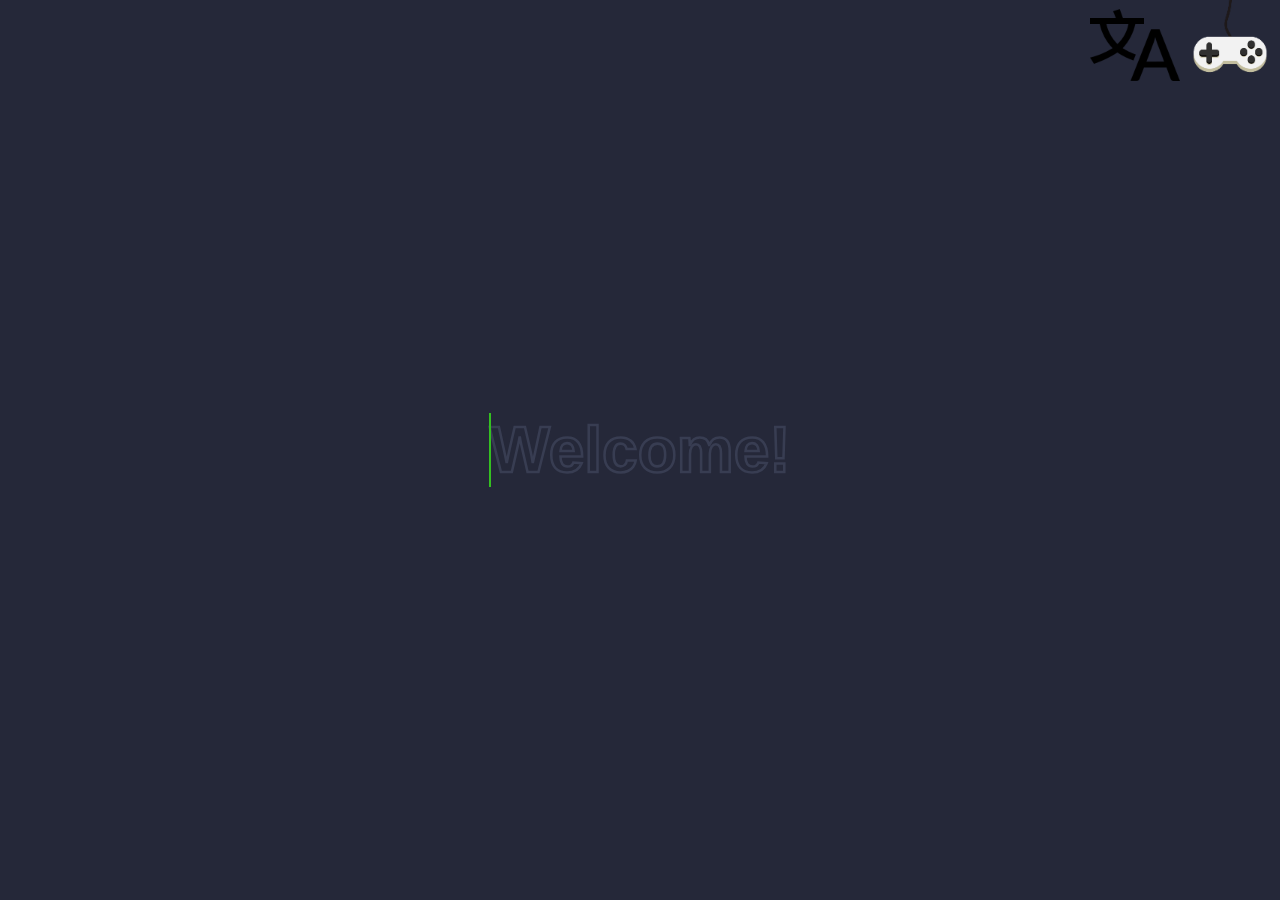
<file: index.html>
<!doctype html>
<html lang="en">
    
    <head>
        <link rel="stylesheet" href="style.css">
        <title>About Me</title>
        

    </head>
    
    <body>

        <h2 data-text="Welcome!">Welcome!</h2>

       
        <a class="posi" href="games.html"> <img src="WPVG_icon_2016_-_No_background.png" alt="GAMES" width="100" height="100"> </a>

        <a class="posi2" href="lang.html"> <img src="120px-OOjs_UI_icon_language-ltr.svg.png" alt="LANGUAGES" width="90" height="90"> </a>
       

    </body>

</html>
</file>
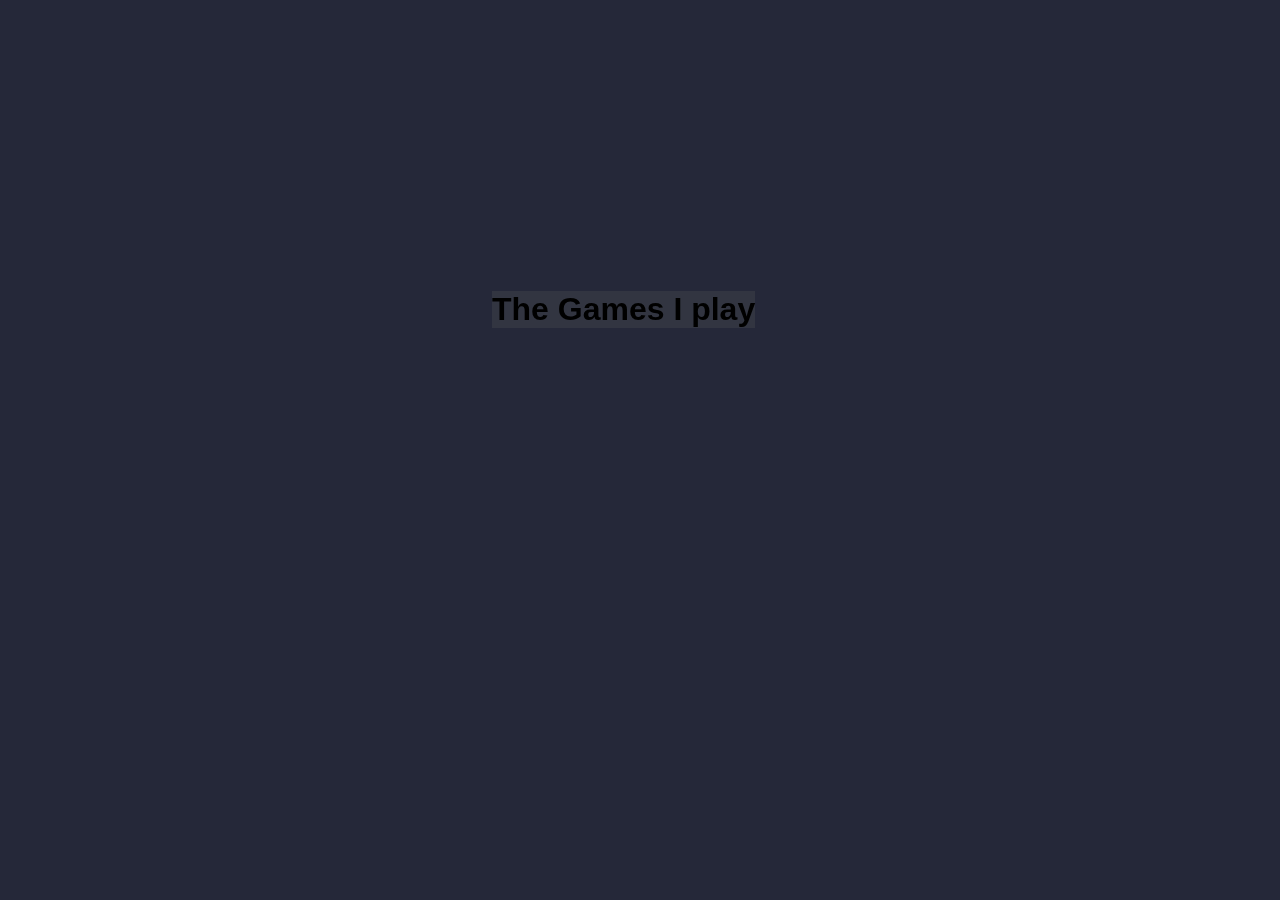
<file: games.html>
<!DOCTYPE html>

<html lang="eng">

    <head>
        <link rel="stylesheet" href="style2.css">
    </head>

    <body style="background-color: #252839;">

        <h1 class="posilang">The Games I play</h1>

    </body>


</html>
</file>
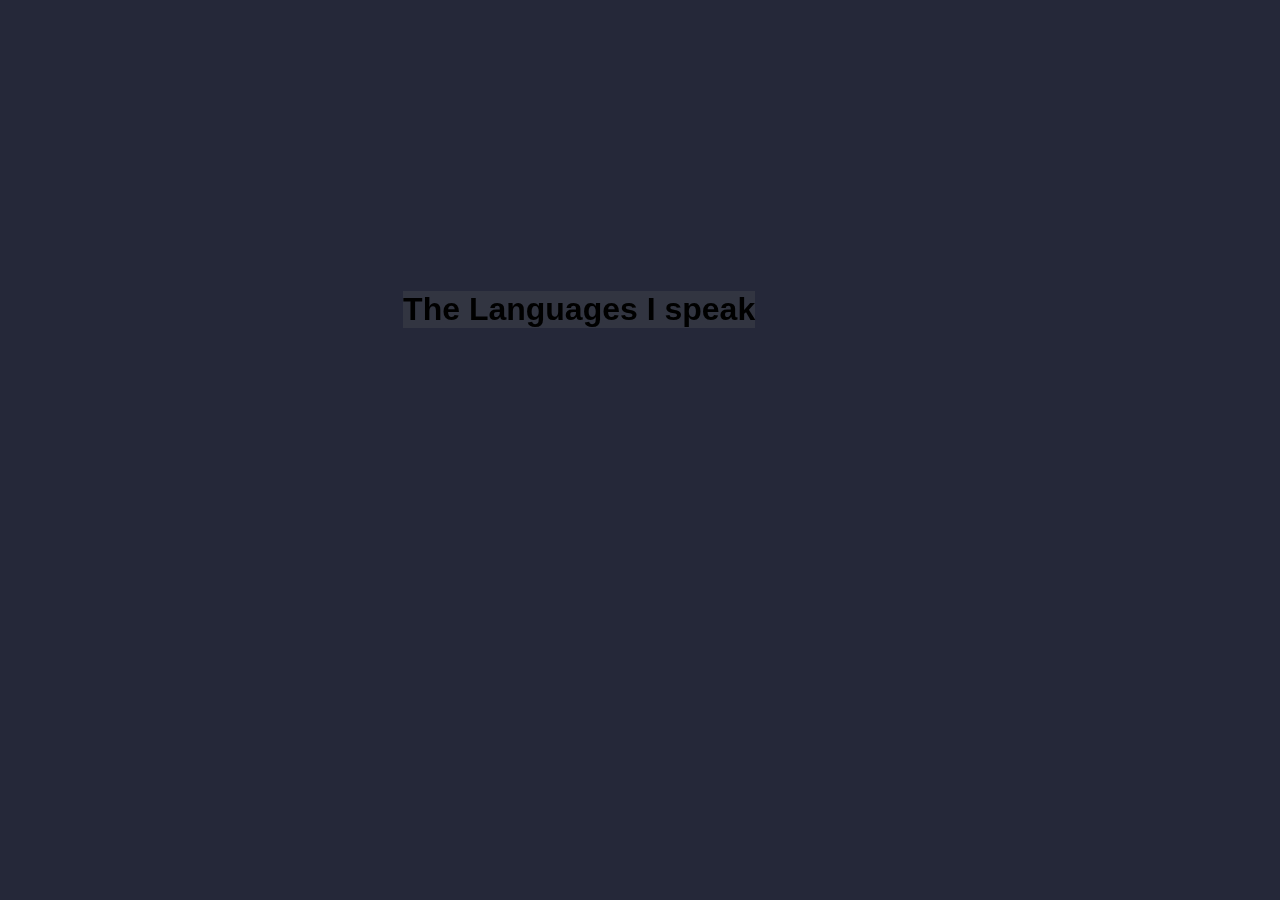
<file: lang.html>
<!DOCTYPE html>

<html lang="eng">

    <head>
        <link rel="stylesheet" href="style2.css">
    </head>

    <body style="background-color: #252839;">

        <h1 class="posilang">The Languages I speak</h1>


    </body>


</html>
</file>
<file: style.css>
*{
    padding:  0;
    margin: 0;
    box-sizing: border-box;
    font-family: sans-serif;
}

body{

    display: flex;
    align-items: center;
    justify-content: center;
    min-height: 100vh;
    background-color: #252839;

}


h2 {
    position: relative;
    font-size: 5vw;
    color: #252839;
    -webkit-text-stroke:0.2vw #383d52;
}

h2::before {

    content: attr(data-text);
    position: absolute;
    top: 0;
    left: 0;
    width: 0;
    height: 100%;
    color: #34c021;
    -webkit-text-stroke:0vw #383d52;
    border-right: 2px solid #34c021;
    overflow: hidden;
    animation: animate 3s linear infinite;
}

@keyframes animate {
    0%, 10%, 100%{
        width: 0;
    }
    70%, 90%{
        width: 100%;
    }
}


.posi{
    position: absolute;
    top: 0px;
    right: 0px;
}

.posi2{
    position: absolute;
    top: 0px;
    right: 100px;
}
</file>
<file: style2.css>
.posilang{
    background-color: rgba(78, 81, 82, 0.329);
    font-family: sans-serif;
    position: fixed;
    top: 30%;
    right: 41%;
}
</file>
